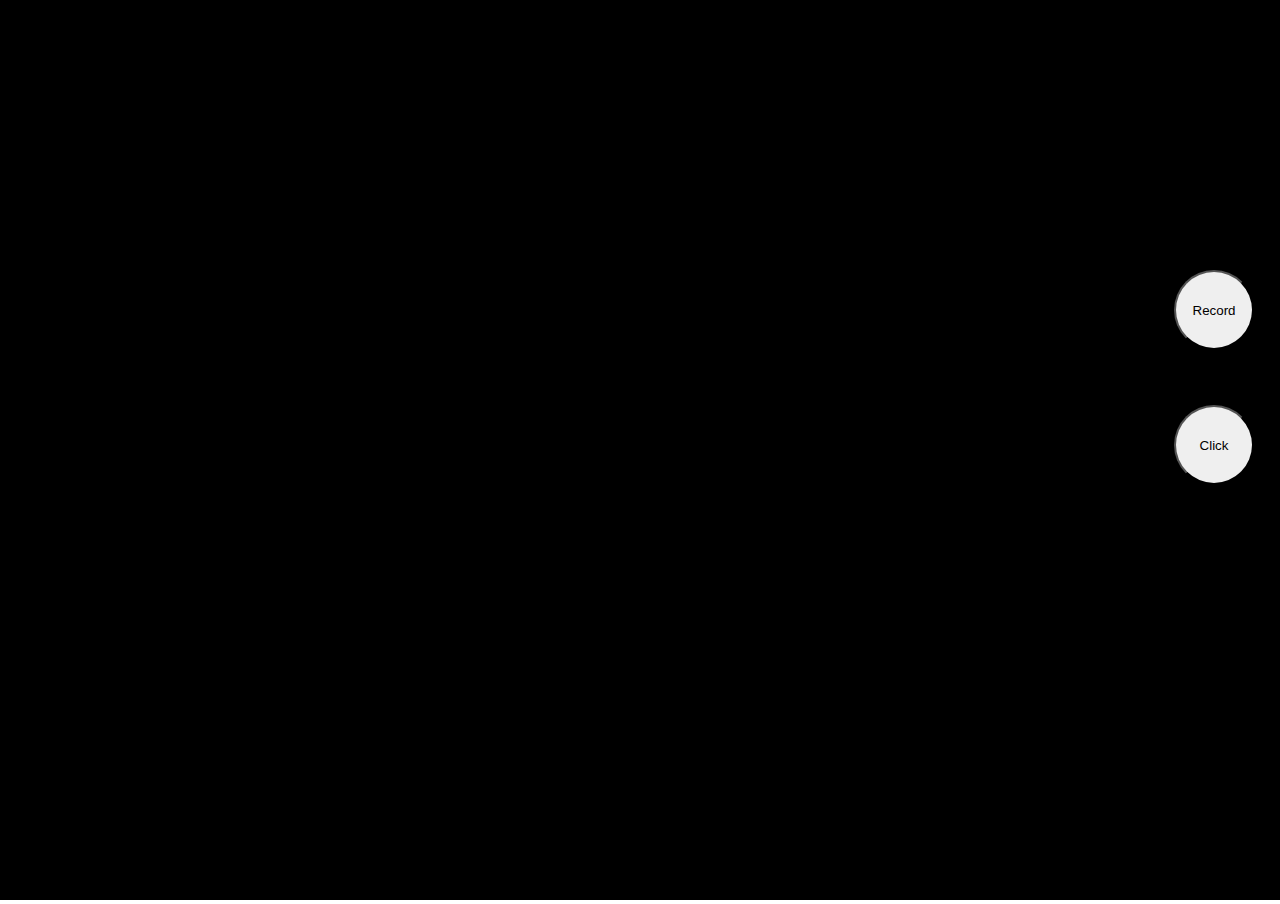
<file: index.html>
<!DOCTYPE html>
<html lang="en">
<head>
    <meta charset="UTF-8">
    <meta http-equiv="X-UA-Compatible" content="IE=edge">
    <meta name="viewport" content="width=device-width, initial-scale=1.0">
    <title>Document</title>
    <link rel = "stylesheet" href = "style.css">


</head>
<body>
    <div
        class = "video-container">
    <video class = "video" autoplay>

    </video>
</div>
<button class = "record record-btn">Record</button>
<button class = "click record-btn">Click</button>
<script src = "scripts.js"></script>
    
</body>
</html>
</file>
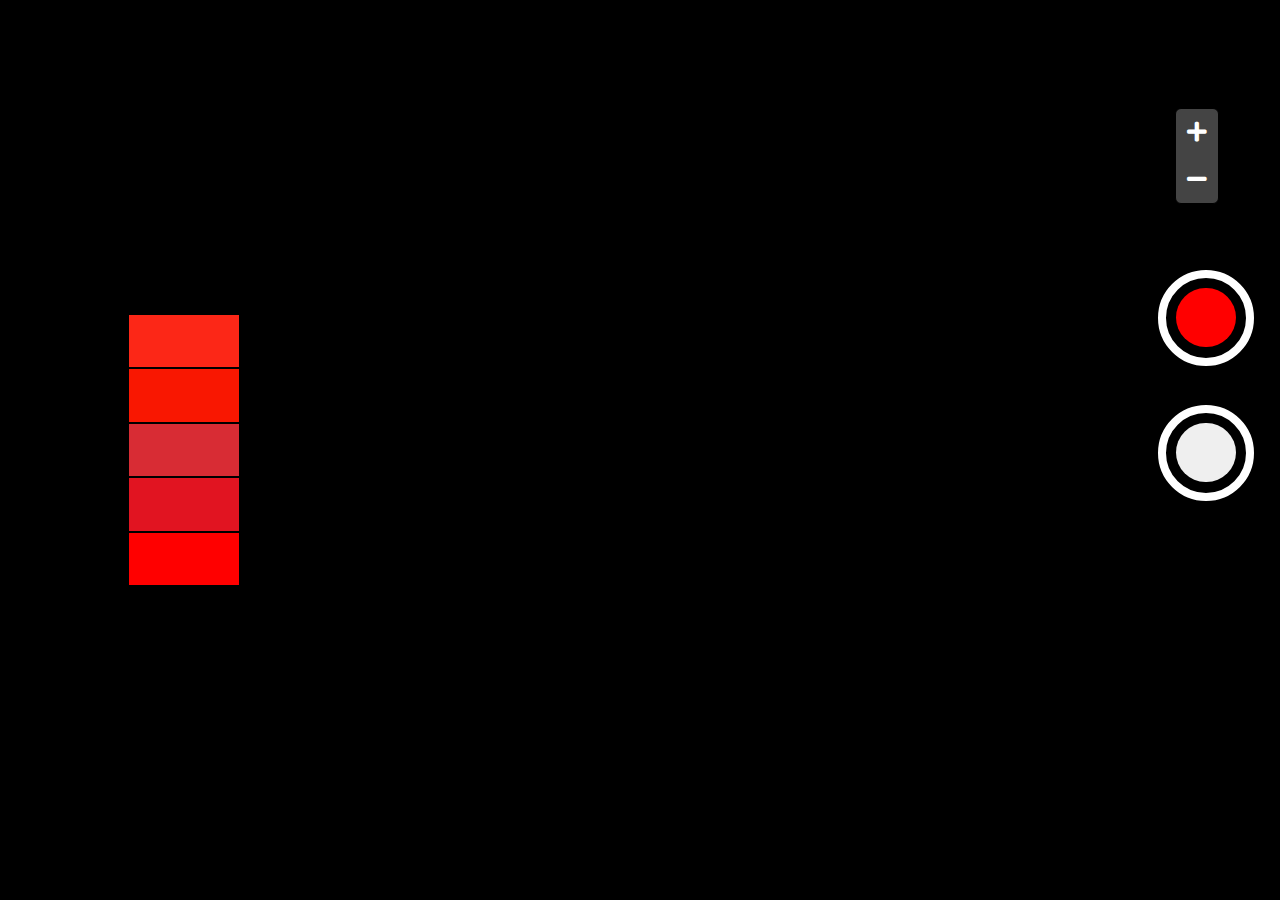
<file: activity/index.html>
<!DOCTYPE html>
<html lang="en">

<head>
    <meta charset="UTF-8">
    <meta http-equiv="X-UA-Compatible" content="IE=edge">
    <meta name="viewport" content="width=device-width, initial-scale=1.0">
    <title>Document</title>
    <link rel="stylesheet" href="https://cdnjs.cloudflare.com/ajax/libs/font-awesome/5.15.3/css/all.min.css">
    <link rel="stylesheet" href="style.css">
</head>

<body>
    <div class="video-container">
        <video class="video" autoplay></video>
    </div>
    <div class="filter_overlay"></div>
    <div class="filter_btn-container">
        <div class="filter" style="background-color: #f4a2613d"></div>
        <div class="filter" style="background-color: #e85d0440"></div>
        <div class="filter" style="background-color: #ad5d6d7a"></div>
        <div class="filter" style="background-color: #2195f323"></div>
        <div class="filter"></div>
    </div>
    <div class="timing">00:00:00</div>
    <div class="zoom-parent">
        <div class="zoomin-container plus">
            <i class="fas fa-plus icon"></i>
        </div>
        <div class="zoomout-container minus">
            <i class="fas fa-minus icon"></i>
        </div>
    </div>

    <div class="btn-container">
        <button class="record round-btn"></button>
    </div>
    <div class="btn-container position-top">
        <button class="click-image round-btn"></button>
    </div>
    <script src="scripts.js"></script>
</body>

</html>
</file>
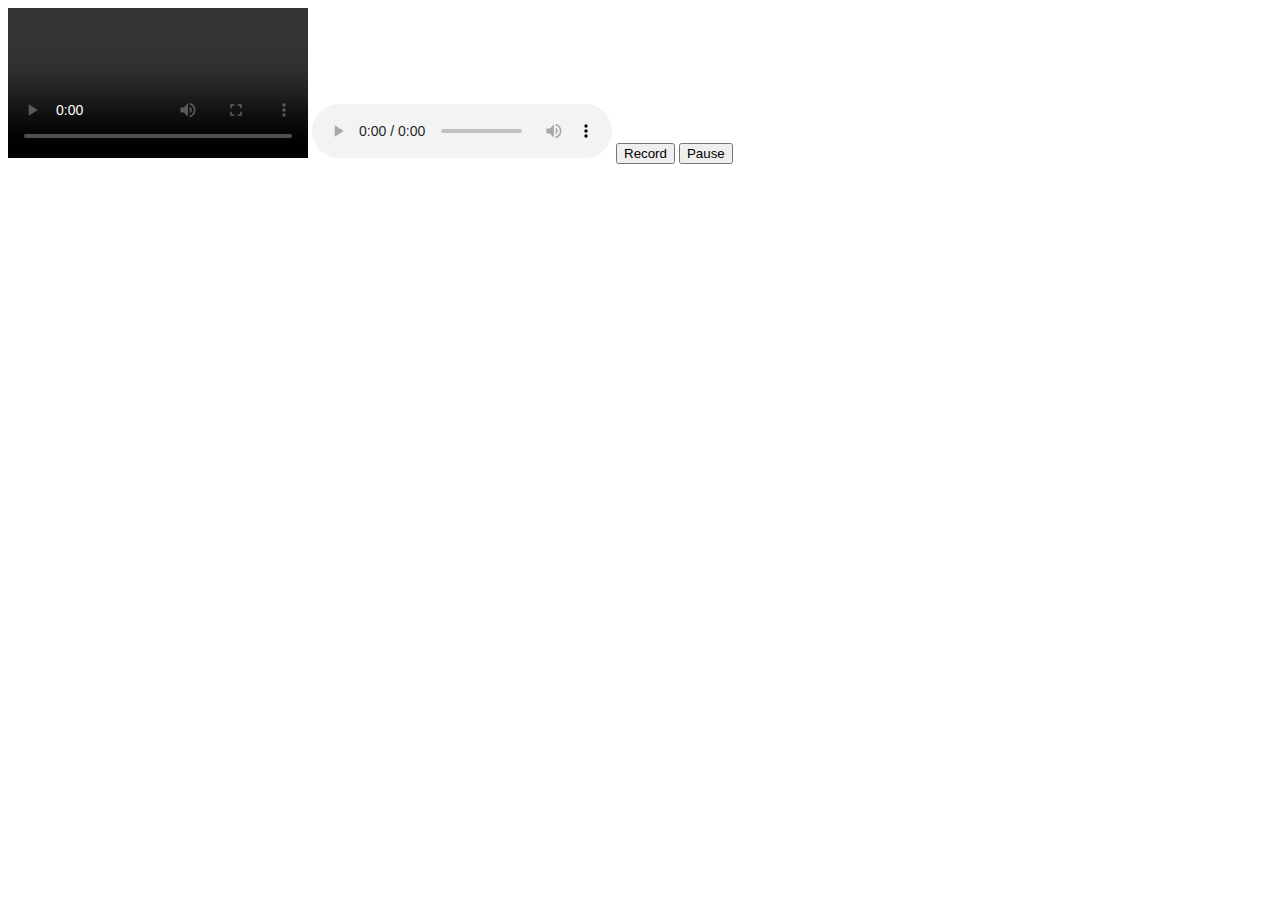
<file: pocs/index.html>
<!DOCTYPE html>
<html lang="en">
<head>
    <meta charset="UTF-8">
    <meta http-equiv="X-UA-Compatible" content="IE=edge">
    <meta name="viewport" content="width=device-width, initial-scale=1.0">
    <title>Document</title>
</head>
<!-- Aim -> video audio element -> camera microphone feed -->
<!-- Aim -> record the media stream when someone presses recordBtn  and when i stop download the recording-->
<body>
    <video controls autoplay></video>
    <audio controls autoplay></audio>
    <button class="record">Record</button>
    <button class="pause">Pause</button>
    <!-- browser getcamera /mic -->
    <!-- stream -->
    <script>
        let videoElem = document.querySelector("video");
        let audioElem = document.querySelector("audio");
        // 1. 
        let recordBtn = document.querySelector(".record");
        let pauseBtn = document.querySelector(".pause");
        let isRecording = false;
        let isPaused = false;
        // user  requirement send 
        let constraint = {
            audio: true, video: true
        }
        // represent future recording
        let recording = [];
        let mediarecordingObjectForCurrStream;
        // promise 
        let usermediaPromise = navigator
            .mediaDevices.getUserMedia(constraint);
        // /stream coming from required
        usermediaPromise.
            then(function (stream) {
                // UI stream 
                videoElem.srcObject = stream;
                audioElem.srcObject = stream;
                // browser
                mediarecordingObjectForCurrStream = new MediaRecorder(stream);
                // camera recording add -> recording array
                mediarecordingObjectForCurrStream.ondataavailable = function (e) {
                    recording.push(e.data);
                }
                // download
                mediarecordingObjectForCurrStream.addEventListener("stop", function () {
                    // recording -> url convert 
                    // type -> MIME type (extension)
                    const blob = new Blob(recording, { type: 'video/mp4' });
                    const url = window.URL.createObjectURL(blob);
                    let a = document.createElement("a");
                    a.download = "file.mp4";
                    a.href = url;
                    a.click();
                    recording = [];
                })

            }).catch(function (err) {
                console.log(err)
                alert("please allow both microphone and camera");
            });
        recordBtn.addEventListener("click", function () {
            if (mediarecordingObjectForCurrStream == undefined) {
                alert("First select the devices");
                return;
            }
            if (isRecording == false) {
                mediarecordingObjectForCurrStream.start();
                recordBtn.innerText = "Recording....";
            }
            else {
                mediarecordingObjectForCurrStream.stop();
                recordBtn.innerText = "Record";
            }
            isRecording = !isRecording
        })

    </script>
</body>

</html>
</file>
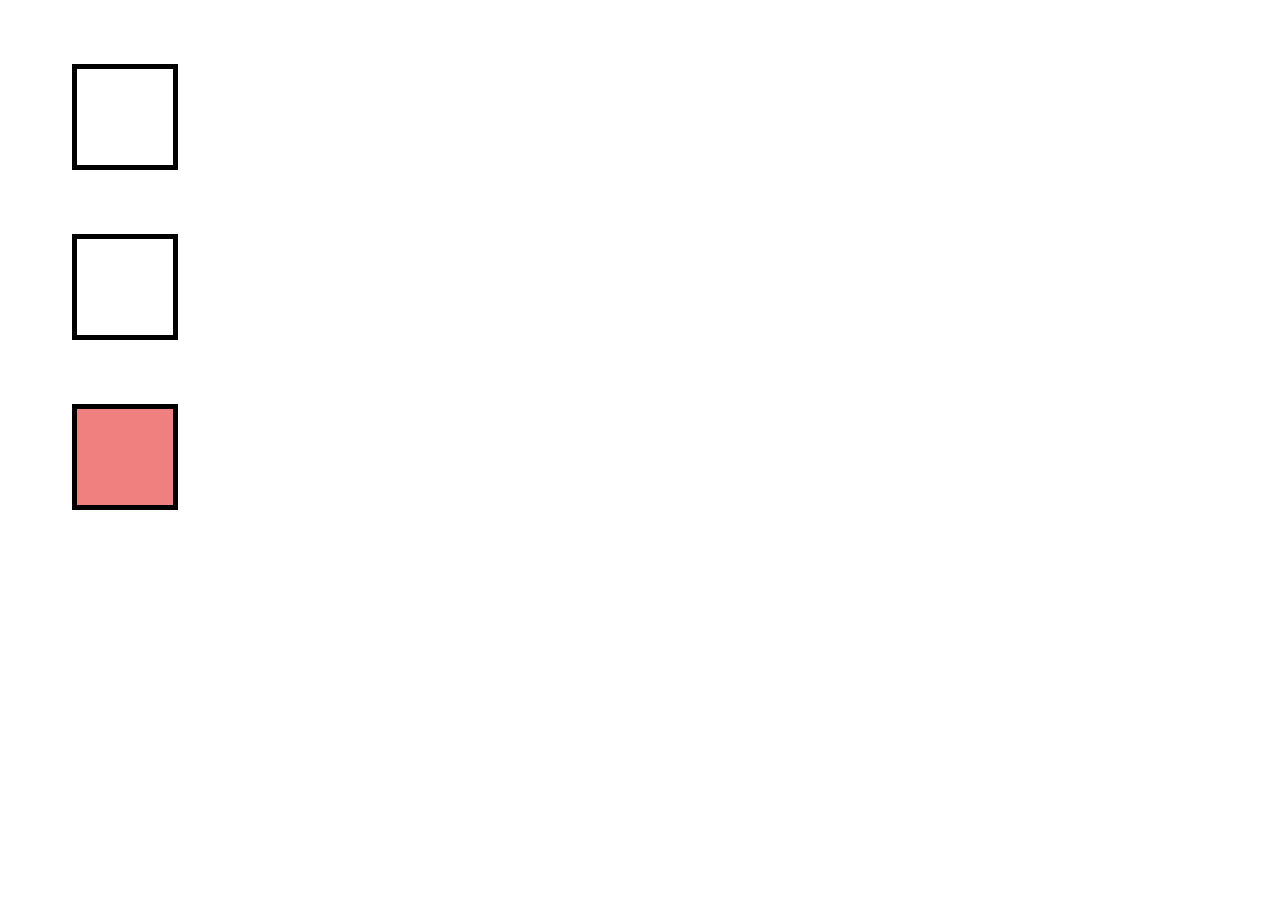
<file: pocs/animation.html>
<!DOCTYPE html>
<html lang="en">

<head>
    <meta charset="UTF-8">
    <meta http-equiv="X-UA-Compatible" content="IE=edge">
    <meta name="viewport" content="width=device-width, initial-scale=1.0">
    <title>Document</title>
    <style>
        .box {
            height: 6rem;
            width: 6rem;
            margin: 4rem;
            border: 5px solid;
        }

        .box-1 {
            animation: scaleUp 3s ;
            /* animation-fill-mode: forwards; */
        }
        .box-2 {
            animation: moveLeftRight 5s;
            animation-delay: 1s;
            animation-iteration-count: 5;
            /* animation-timing-function: ease-in; */
        }

        .box-3 {
            animation: fadeIn 3s;
            /* animation-delay: 5s; */
            animation-iteration-count: infinite;
            background-color: lightcoral;

        }

        /* name of the animation */
        @keyframes scaleUp {
            0% {
                transform: scale(1) ;
                border-radius: 10%;
                background-color: lightcoral;
               transform:  translateX(0px)
            }
            
            25% {
                transform: scale(1.25) translateX(100px);
                border-radius: 20%;
                background-color: rgb(155, 75, 75);
               
            }
            
            50% {
                transform: scale(1.5) translateX(200px);
                border-radius: 30%;
                background-color: rgb(102, 36, 36);
                
            }
            
            100% {
                transform: scale(2) translateX(300px);
                border-radius: 50%;
                background-color: rgb(82, 29, 29);
            }
        }

        @keyframes moveLeftRight {
            0% {
                transform: translateX(0px);
            }

            50% {
                transform: translateX(300px);
            }

            100% {
                transform: translateX(600px);
            }

        }
        @keyframes fadeIn {
            0%{
                opacity: 1;
            }
            100%{
                opacity: 0;
            }
        }
    </style>
</head>

<body>
    <div class="box box-1"></div>
    <div class="box box-2"></div>
    <div class="box box-3"></div>
</body>

</html>
</file>
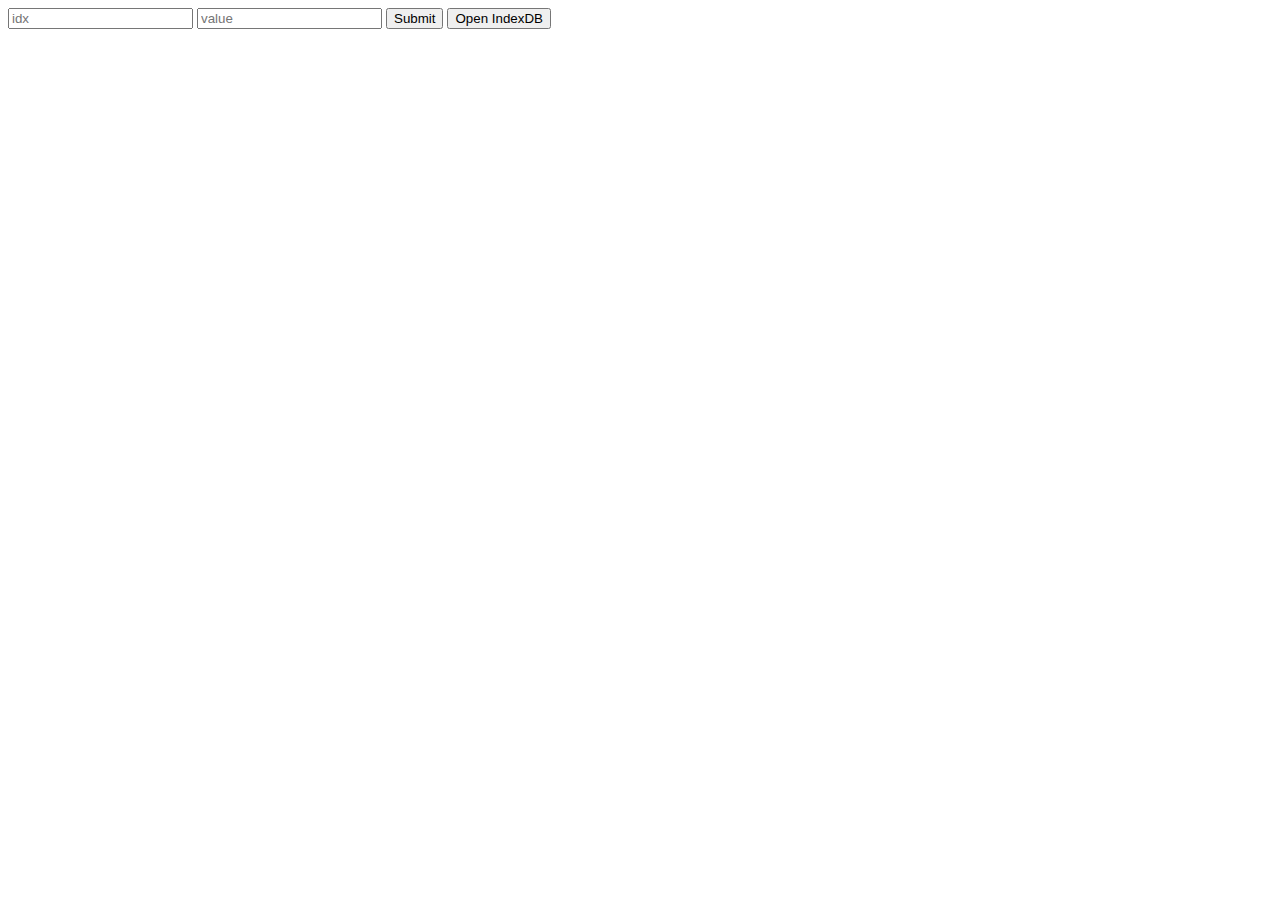
<file: pocs/indexDb.html>
<!DOCTYPE html>
<html lang="en">

<head>
    <meta charset="UTF-8">
    <meta http-equiv="X-UA-Compatible" content="IE=edge">
    <meta name="viewport" content="width=device-width, initial-scale=1.0">
    <title>Document</title>
</head>

<body>

    <input type="text" class="addKey" placeholder="idx">
    <input type="text" class="addValue" placeholder="value">
    <button class="submit">Submit</button>
    <button class="open">Open IndexDB</button>
    <script>
        let openElem = document.querySelector(".open");
        let addtask = document.querySelector(".submit");
        let keyInput = document.querySelector(".addKey");
        let addInput = document.querySelector(".addValue");
        let db;
        // db create table 
        openElem.addEventListener("click", function () {
            // 1. Db name
            // new object store add -> + version
            let indexDbObj = indexedDB.open("notes",2);
            indexDbObj.addEventListener("success", function (e) {
                //    open
                db = indexDbObj.result;
                alert("success");
            })
            indexDbObj.addEventListener("error", function (e) {
                console.log(e);
                alert("error");
            })
            indexDbObj.addEventListener("upgradeneeded", function (e) {
                // first create 
                //  
                alert("upgradeCalled");
                db = indexDbObj.result;
                // table define
                db.createObjectStore("abc", {
                    keyPath: "id"
                })
                
            })
        })
        addtask.addEventListener("click", function () {
            if (db) {
                //   transaction -> is only 
                // given abc and you can only read and write 
                let txAccess = db.transaction("abc", "readwrite");
                let abcStore = txAccess.objectStore("abc");
                let abcEntry = {
                    id: keyInput.value,
                    value: addInput.value
                }
                abcStore.add(abcEntry);
            }
        })
    </script>
</body>

</html>
</file>
<file: style.css>
*{
    box-sizing: border-box;
}
body{
    margin: 0px;
}
.video-container{
    background-color: black;
    width: 100vw;
    height: 100vh;
}
.video{
    height: 100%;
    width: 100%;
}
.record-btn{
    height: 5rem;
    position: fixed;
    width: 5rem;
    top: 30%;
    right: 26px;
    border-radius: 50%;
}
.click{
    top: 45%;
}
</file>
<file: activity/style.css>
*{
    box-sizing: border-box;
}
body{
    margin:0px;
    overflow: hidden;
}
.video-container{
    background-color: black;
    width:100vw;
    height: 100vh;
}
.video{
    height: 100%;
    width:100%;
   /* transform: scale(1.5); */
}
.btn-container{
    padding-top: 10px;
    text-align: center;
    z-index: 4;
    position: fixed;
    top: 30%;
    right: 26px;
    height: 6rem;
    width: 6rem;
    background: black;
    border-radius: 50%;
    border: 0.5rem solid white;
    /* display: flex; */
}
.round-btn{
    height: 3.7rem;
    width: 3.7rem;
    border-radius: 50%;
    border:none;
    outline: none;
}
.position-top{
    top: 45%;  
}
.record{
    background-color: red;
}

.record-animation{
    animation: scaleUp 1s ;
    animation-iteration-count: infinite;
}

@keyframes scaleUp {
    0%{
        transform: scale(1);
    }
   50%{
    transform: scale(1.08);
   }
    100%{
        transform: scale(1);
    }
    
}
.filter_overlay{
    height: 100vh;
    width: 100vw;
    position: fixed;
    left: 0px;
    top: 0px;
    /* background-color: #ffebcd73; */
    z-index: 2;
}
.filter_btn-container{
    height: 17rem;
    width: 7rem;
    position: fixed;
    top: calc( (100vh - 17rem)/2);
    left: 10vw;
    background-color: red;
    z-index:4
}
.filter{
    height: 20%;
    border: 1px solid;
    /* background-color , background-image will be blended */
    background-blend-mode: color-burn;
    background-image: url(https://picsum.photos/200/300);
    /* width of the background image */
    background-size: 100%;
}
.timing{
    color: white;
    font-weight: bolder;
    font-size: 1.5rem;
    position: fixed;
    bottom: 17vh;
    left: 10vw;
    display: none;
    z-index: 6;
}

/* zoom in zoom out  */

.zoom-parent{
    width: 2.75rem;
    position: fixed;
    top: 12%;
    right: 61px;
    border: 1px solid;
    background-color: #444;
    height: 6rem;
    border-radius: 6px;
    z-index:6;
}
.zoom-parent > *{
    height: 50%;
    /* border-bottom: 1px solid white; */
    display: flex;
    justify-content: center;
    align-items: center;
}
.icon{
    font-size: 140%;
    color:white;
}
</file>
